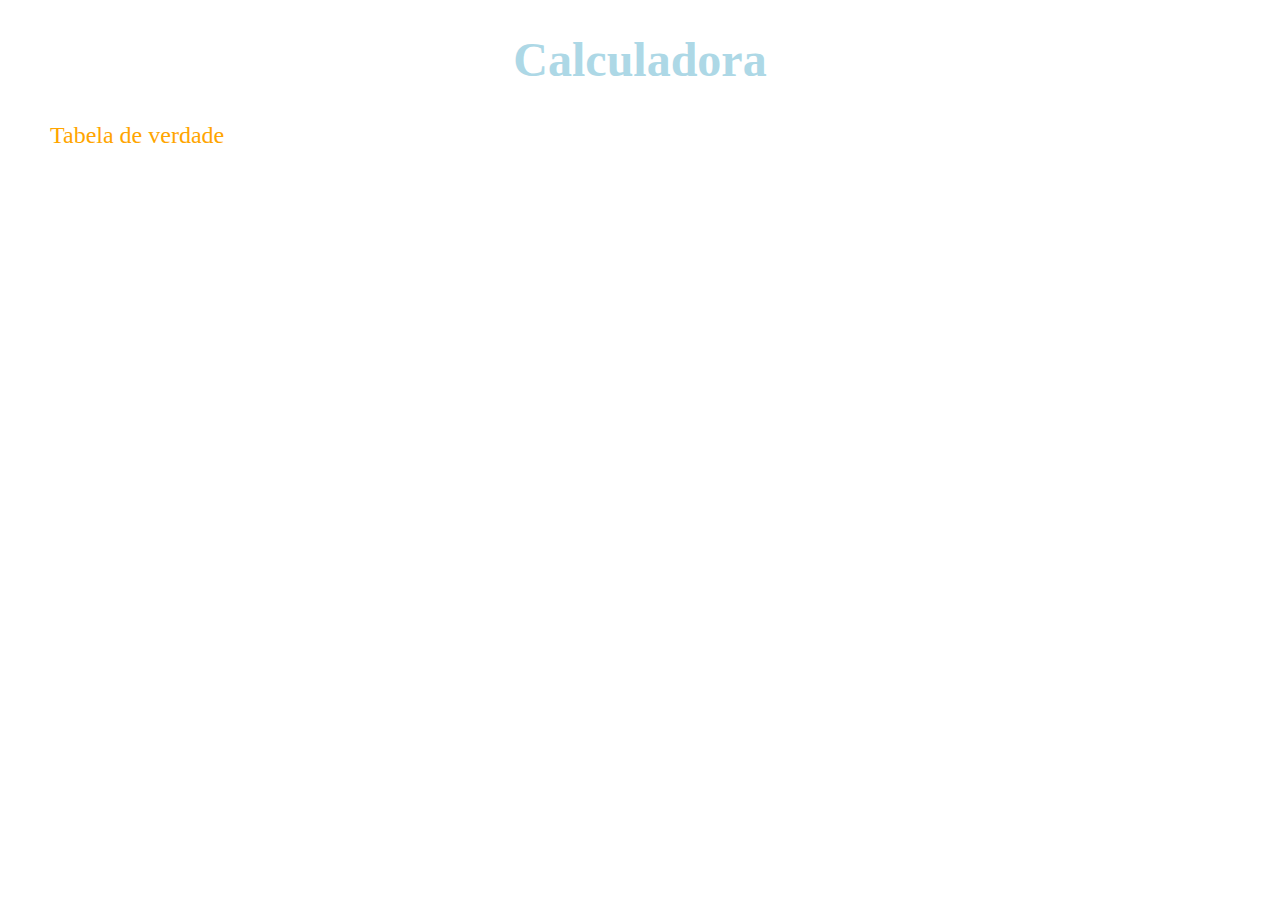
<file: Calculadora.html>
<!DOCTYPE html>
<html lang="en">
<head>
    <meta charset="UTF-8">
    <meta http-equiv="X-UA-Compatible" content="IE=edge">
    <meta name="viewport" content="width=device-width, initial-scale=1.0">
    <title>Calculadora</title>
    <link rel="stylesheet" href="Calculadora.css">
</head>
<body>
    <h1 style="color: lightblue;">Calculadora</h1>
    <table>
        <tr>
            <td><a href="TabelaDeVerdade.html">Tabela de verdade</a></td>
        </tr>
    </table>
</body>
</html>
</file>
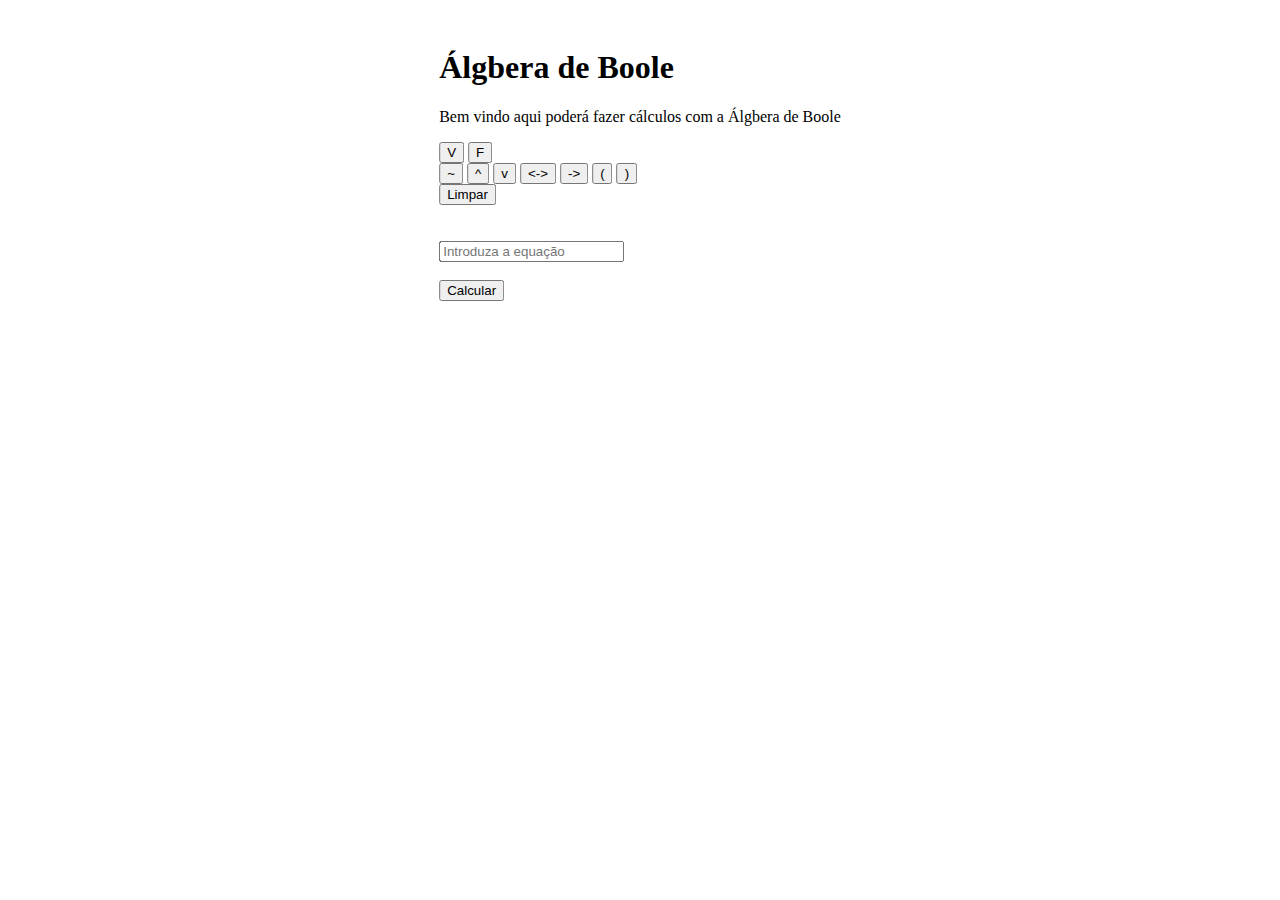
<file: TabelaDeVerdade.html>
<!DOCTYPE html>
<html lang="en">

<head>
    <meta charset="UTF-8">
    <meta http-equiv="X-UA-Compatible" content="IE=edge">
    <meta name="viewport" content="width=device-width, initial-scale=1.0">
    <!-- Bootstrap -->
    <script src="https://cdn.jsdelivr.net/npm/bootstrap@5.2.2/dist/js/bootstrap.bundle.min.js"integrity="sha384-OERcA2EqjJCMA+/3y+gxIOqMEjwtxJY7qPCqsdltbNJuaOe923+mo//f6V8Qbsw3"crossorigin="anonymous"></script>
    <link href="https://cdn.jsdelivr.net/npm/bootstrap@5.2.2/dist/css/bootstrap.min.css" rel="stylesheet"integrity="sha384-Zenh87qX5JnK2Jl0vWa8Ck2rdkQ2Bzep5IDxbcnCeuOxjzrPF/et3URy9Bv1WTRi" crossorigin="anonymous">
    <!-- CSS -->
    <link rel="stylesheet" type="text/css" href="style.css" />
    <!-- JavaScript -->
    <script rel="stylesheet" src="script.js"></script>
    <title>Tabelas da Verdade</title>
</head>

<body>
    <div id="div" style="padding-top: 20px;">
        <h1>Álgbera de Boole</h1>
        <p>Bem vindo aqui poderá fazer cálculos com a Álgbera de Boole</p>
        <div class="btn-group" role="group" aria-label="Basic outlined example">
            <button type="button" class="btn btn-outline-primary" onclick="insert('V') "data-bs-toggle="tooltip" data-bs-placement="top"
                title="Verdadeiro">V</button>
            <button type="button" class="btn btn-outline-primary" onclick="insert('F')" data-bs-toggle="tooltip" data-bs-placement="top"
                title="Falso">F</button>
        </div>
        <div class="btn-group" role="group" aria-label="Second group">
             <button type="button" class="btn btn-outline-primary" onclick="insert('~')" data-bs-toggle="tooltip" data-bs-placement="top"
             title="Negação">~</button>
            <button type="button" class="btn btn-outline-primary" onclick="insert('^')" data-bs-toggle="tooltip" data-bs-placement="top"
                title="Conjunção">^</button>
            <button type="button" class="btn btn-outline-primary" onclick="insert('v')" data-bs-toggle="tooltip" data-bs-placement="top"
                title="Disjunção">v</button>
            <button type="button" class="btn btn-outline-primary" onclick="insert('<->')" data-bs-toggle="tooltip" data-bs-placement="top"
                title="Equivalência">&lt-&gt</button>
            <button type="button" class="btn btn-outline-primary" onclick="insert('->')" data-bs-toggle="tooltip" data-bs-placement="top"
                title="Implicação">-&gt</button>
            <button type="button" class="btn btn-outline-primary" onclick="insert('(')" data-bs-toggle="tooltip" data-bs-placement="top"
                title="Abrir parênteses">(</button>
            <button type="button" class="btn btn-outline-primary" onclick="insert(')')" data-bs-toggle="tooltip" data-bs-placement="top"
                title="Fechar parênteses">)</button>
        </div>
        <div class="btn-group" role="group" aria-label="third group">
            <button type="button" class="btn btn-outline-primary" onclick=clean() data-bs-toggle="tooltip" data-bs-placement="top"
                title="Reset">Limpar</button>
        </div>
        <br><br>
        <div>
            <input type="text" class="form-control" id="equation" aria-describedby="emailHelp" placeholder="Introduza a equação">
            <br><br>
            <button type="button" class="btn btn-primary" onclick="calculate()">Calcular</button>
        </div>
    </div>
</body>

</html>
</file>
<file: Calculadora.css>
h1{
    text-align: center;
    font-weight: bold;
    font-size: 3.0em;
}
td{
    padding-left: 40px;
}
td>a{
    font-size: 1.5em;
    text-decoration: none;
    color: orange;
}
</file>
<file: style.css>
#div{
        position: absolute;
        left: 50%;
        transform: translate(-50%);
}
</file>
